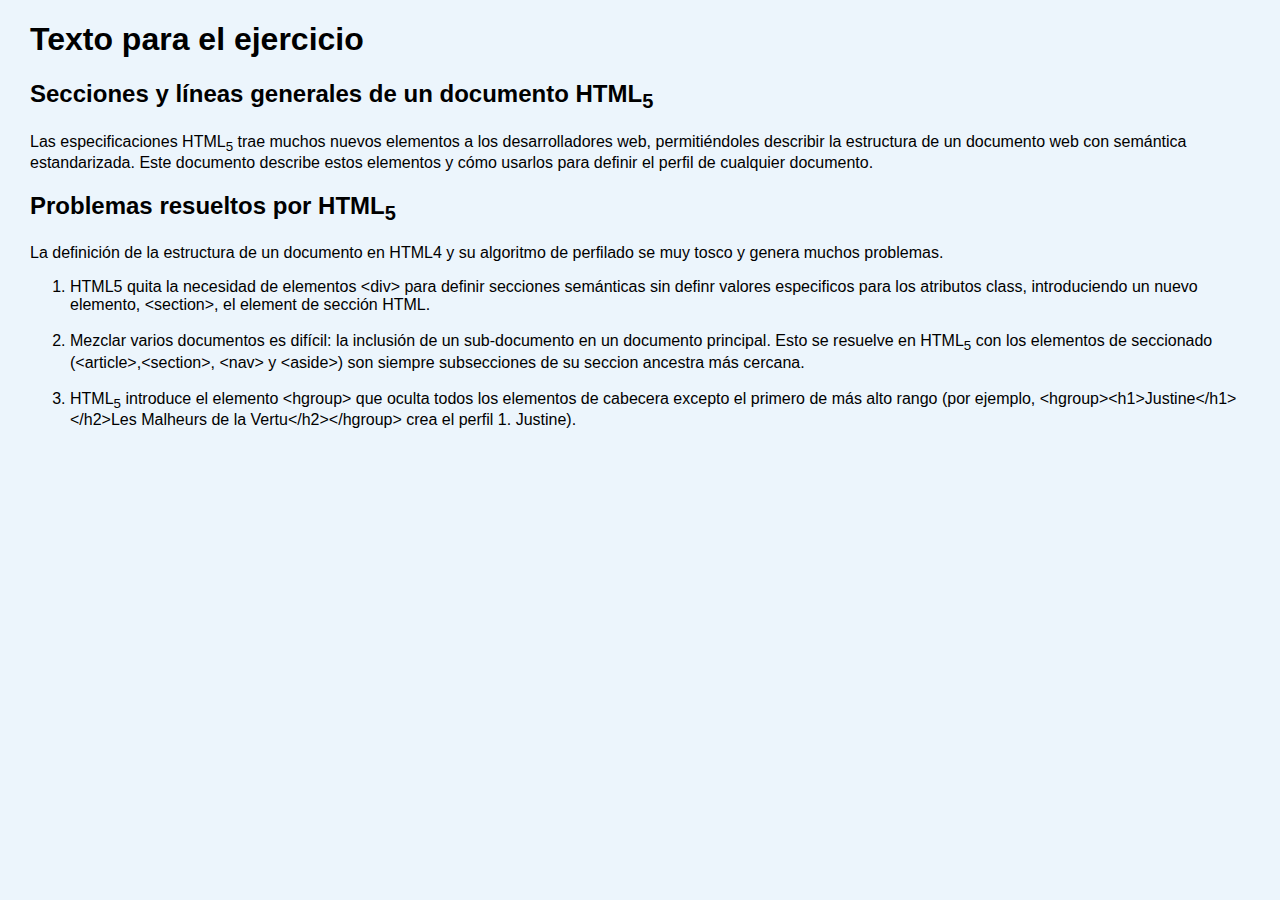
<file: Ej1/Index.html>
<!DOCTYPE html>
<html>
<head>
<title>Secciones y líneas generales de un documento HTML5</title>
<link rel="stylesheet" href="css.css">
</head>


<body>
    <h1>Texto para el ejercicio</h1>

<h2><strong>Secciones y líneas generales de un documento HTML<sub>5</sub></strong></h2>

<p>
    Las especificaciones HTML<sub>5</sub> trae muchos nuevos elementos a los desarrolladores web,
    permitiéndoles describir la estructura de un documento web con semántica estandarizada. 
    Este documento describe estos elementos y cómo usarlos para definir el perfil de cualquier documento.
</p>

<h2><strong>Problemas resueltos por HTML<sub>5</sub></strong></h2>

<p>
    La definición de la estructura de un documento en HTML4 y su algoritmo de perfilado se muy tosco y genera muchos problemas.
</p>
<ol>
    <li> 
        HTML5 quita la necesidad de elementos &lt;div&gt; para definir secciones semánticas sin definr
        valores especificos para los atributos class, introduciendo un nuevo elemento, &lt;section&gt;, el 
        element de sección HTML.
    </li>
    <br>
    <li>
        Mezclar varios documentos es difícil: la inclusión de un sub-documento en un documento
        principal. Esto se resuelve en HTML<sub>5</sub> con los elementos de seccionado (&lt;article&gt;,&lt;section&gt;,
        &lt;nav&gt; y &lt;aside&gt;) son siempre subsecciones de su seccion ancestra más cercana.
    </li>
    <br>
    <li>
        HTML<sub>5</sub> introduce el elemento &lt;hgroup&gt; que oculta todos los elementos de cabecera excepto
        el primero de más alto rango (por ejemplo, &lt;hgroup&gt;&lt;h1&gt;Justine&lt;/h1&gt;&lt;/h2&gt;Les Malheurs de
        la Vertu&lt;/h2&gt;&lt;/hgroup> crea el perfil 1. Justine).
    </li>
</ol>

</body>
</html>
</file>
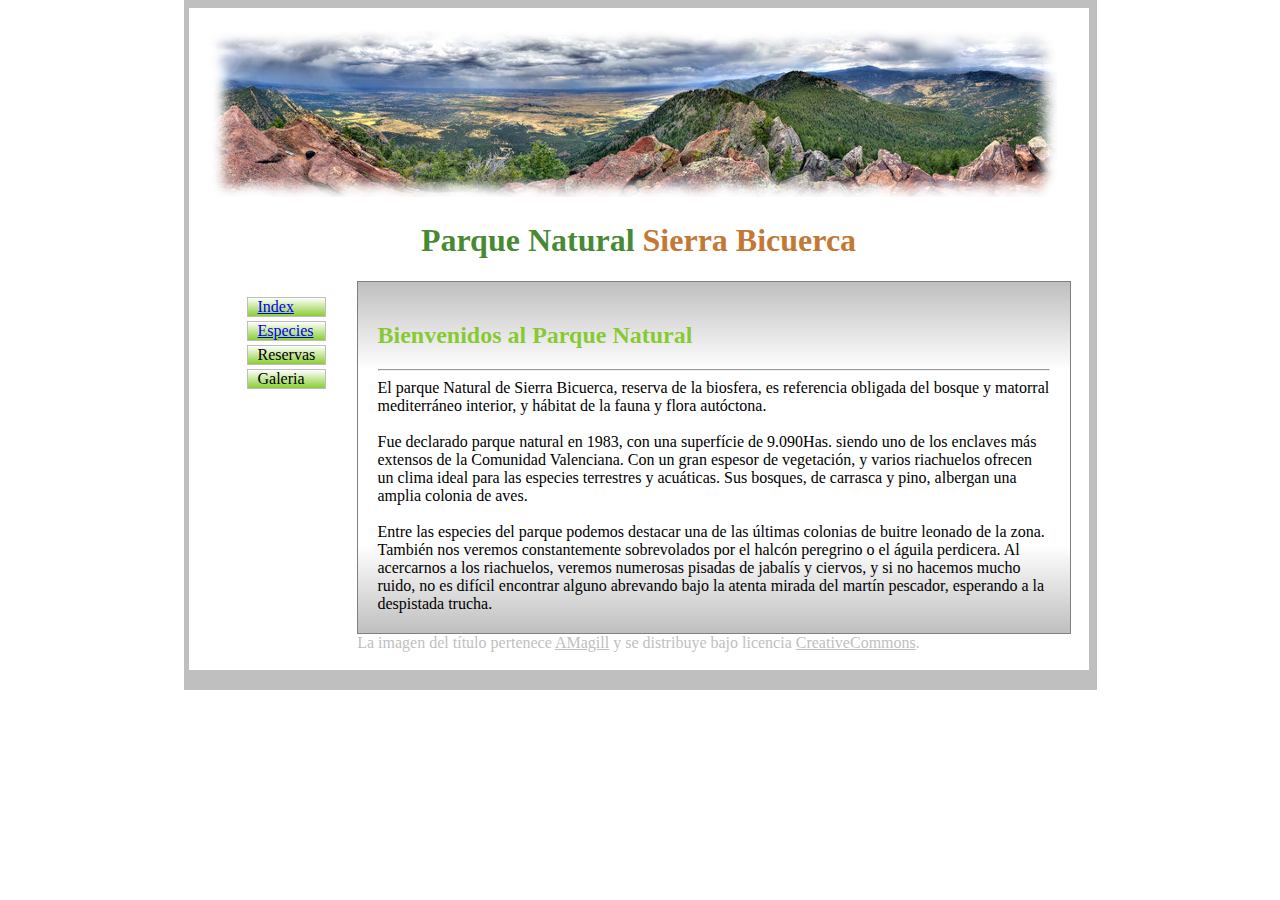
<file: Ej10-ParqueNatural/index.html>
<!DOCTYPE html>
<html>
<head>
    <meta charset='utf-8'>
    <title>Parque natural</title>
    <link rel='stylesheet' href='estilo.css'>
</head>

<body>
    <header>
        <img src="imagenes/panoramica.jpg" alt="panoramica">
    </header>
    <h1><v>Parque Natural </v><m>Sierra Bicuerca</m></h1>
    <ul>
        <li> <a href="index.html" title="index">Index</a> </li>
        <li> <a href="especies.html" title="especies">Especies</a> </li>
        <li>Reservas</li>
        <li>Galeria</li>
    </ul>  
<div id="int">    
    <h2>Bienvenidos al Parque Natural</h2><hr>
    
        El parque Natural de Sierra Bicuerca, reserva de la biosfera, es referencia obligada del bosque y matorral mediterráneo interior, y hábitat de la fauna y flora autóctona.<br>
        <br>
        Fue declarado parque natural en 1983, con una superfície de 9.090Has. siendo uno de los enclaves más extensos de la Comunidad Valenciana. Con un gran espesor de vegetación, 
        y varios riachuelos ofrecen un clima ideal para las especies terrestres y acuáticas. Sus bosques, de carrasca y pino, albergan una amplia colonia de aves.<br>
        <br>
        Entre las especies del parque podemos destacar una de las últimas colonias de buitre leonado de la zona. También nos veremos constantemente sobrevolados por el halcón peregrino
        o el águila perdicera. Al acercarnos a los riachuelos, veremos numerosas pisadas de jabalís y ciervos, y si no hacemos mucho ruido, no es difícil encontrar alguno abrevando bajo la atenta mirada del martín pescador, esperando a la despistada trucha.    
</div>
<footer>
    La imagen del título pertenece <u>AMagill</u> y se distribuye bajo licencia <u>CreativeCommons</u>.
</footer>
</body>
</html>
</file>
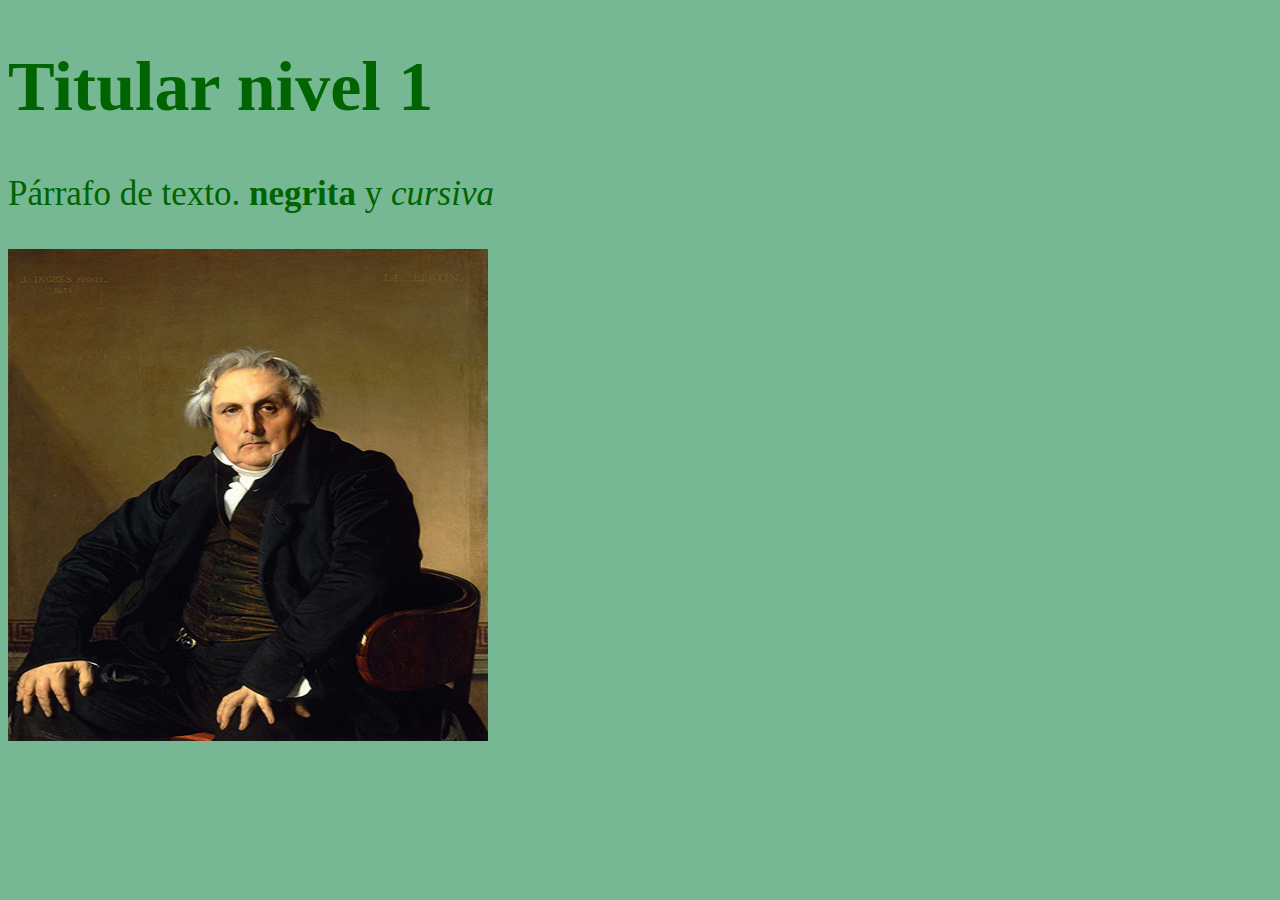
<file: Ej2/index.html>
<!doctype html>
<html>
    <head>
        <meta charset="utf-8">
        <link rel="stylesheet" href="css.css"/>
        <title>Párrafo con imágenes</title>
    </head>

    <body>
        <h1>Titular nivel 1</h1>
        <p>Párrafo de texto. <strong>negrita</strong> y <em>cursiva</em></p>
        <img src="ingress.jpg" width="480" height="492" alt="Louis-Francois Bertín - Ingres"/>
    </body>
</html>
</file>
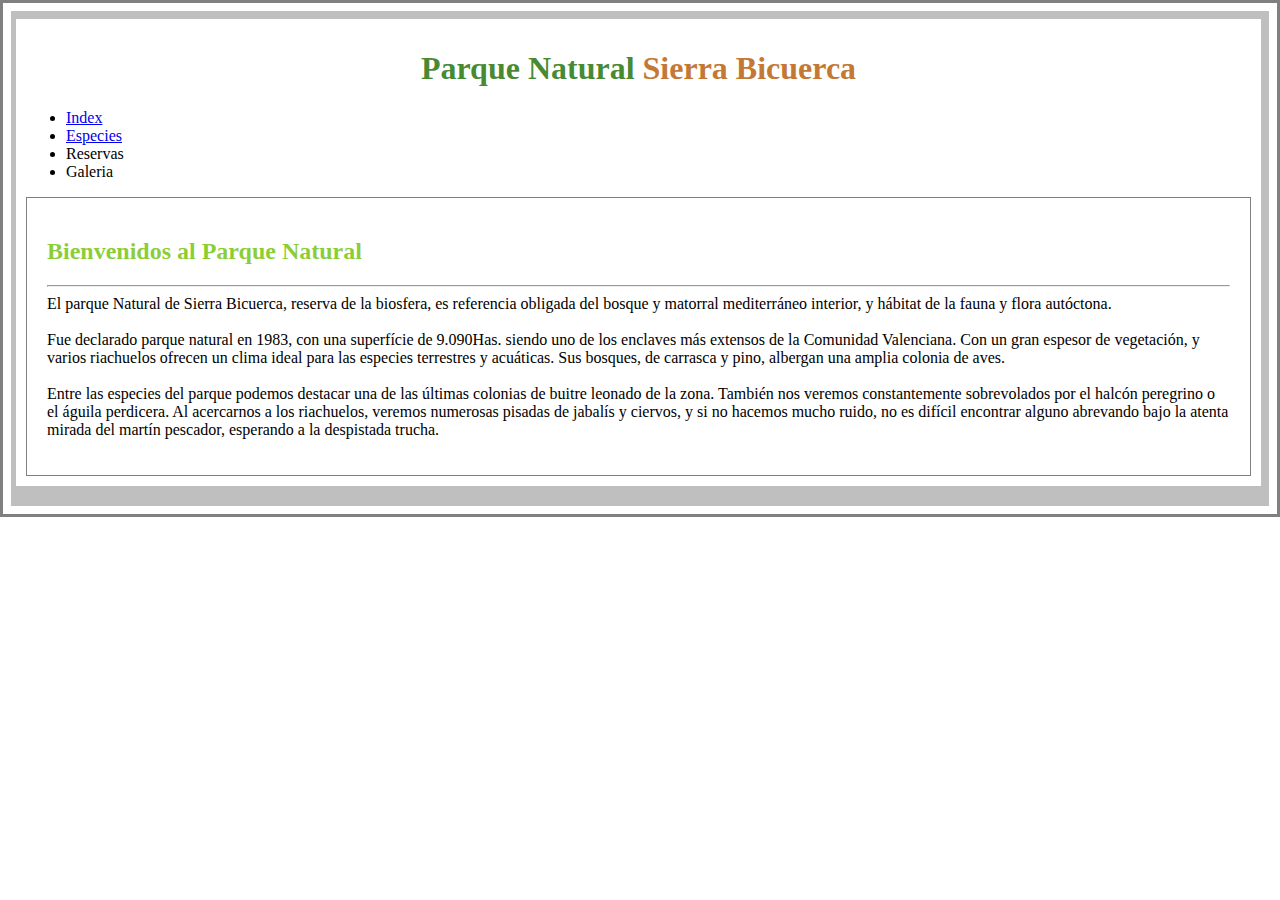
<file: Ej7-ParqueNatural/index.html>
<!DOCTYPE html>
<html>
<head>
    <meta charset='utf-8'>
    <title>Parque natural</title>
    <link rel='stylesheet' href='estilo.css'>
</head>

<body>
    <h1><v>Parque Natural </v><m>Sierra Bicuerca</m></h1>
    <ul>
        <li> <a href="index.html" title="index">Index</a> </li>
        <li> <a href="especies.html" title="especies">Especies</a> </li>
        <li>Reservas</li>
        <li>Galeria</li>
    </ul>
    <p>
<div id="int">
    <h2>Bienvenidos al Parque Natural</h2><hr>
    
        El parque Natural de Sierra Bicuerca, reserva de la biosfera, es referencia obligada del bosque y matorral mediterráneo interior, y hábitat de la fauna y flora autóctona.<br>
        <br>
        Fue declarado parque natural en 1983, con una superfície de 9.090Has. siendo uno de los enclaves más extensos de la Comunidad Valenciana. Con un gran espesor de vegetación, 
        y varios riachuelos ofrecen un clima ideal para las especies terrestres y acuáticas. Sus bosques, de carrasca y pino, albergan una amplia colonia de aves.<br>
        <br>
        Entre las especies del parque podemos destacar una de las últimas colonias de buitre leonado de la zona. También nos veremos constantemente sobrevolados por el halcón peregrino
        o el águila perdicera. Al acercarnos a los riachuelos, veremos numerosas pisadas de jabalís y ciervos, y si no hacemos mucho ruido, no es difícil encontrar alguno abrevando bajo la atenta mirada del martín pescador, esperando a la despistada trucha.    
    </p>
</div>
</body>
</html>
</file>
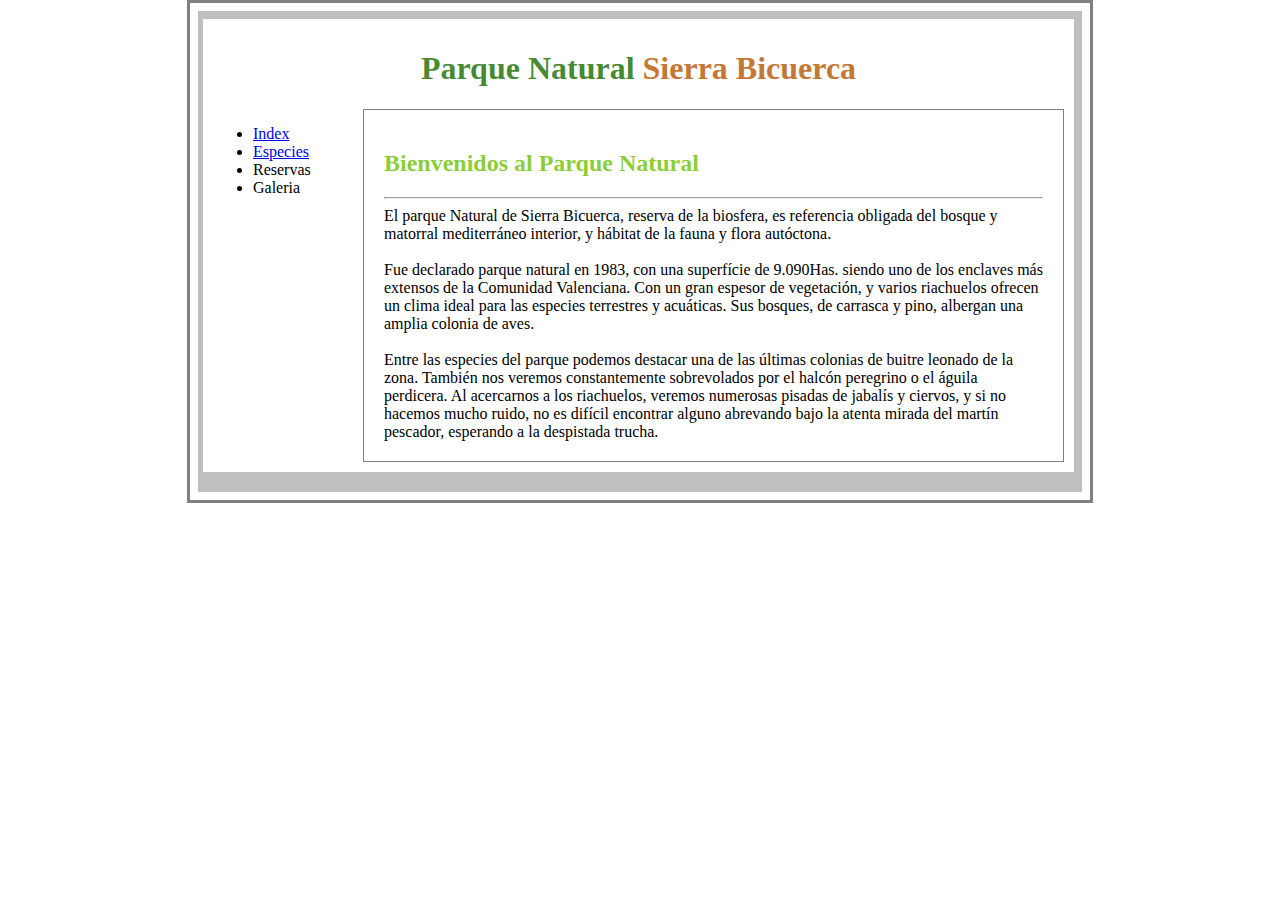
<file: Ej8-ParqueNatural/index.html>
<!DOCTYPE html>
<html>
<head>
    <meta charset='utf-8'>
    <title>Parque natural</title>
    <link rel='stylesheet' href='estilo.css'>
</head>

<body>
    <h1><v>Parque Natural </v><m>Sierra Bicuerca</m></h1>

    <ul>
        <li> <a href="index.html" title="index">Index</a> </li>
        <li> <a href="especies.html" title="especies">Especies</a> </li>
        <li>Reservas</li>
        <li>Galeria</li>
    </ul>
    
<div id="int">    
    <h2>Bienvenidos al Parque Natural</h2><hr>
    
        El parque Natural de Sierra Bicuerca, reserva de la biosfera, es referencia obligada del bosque y matorral mediterráneo interior, y hábitat de la fauna y flora autóctona.<br>
        <br>
        Fue declarado parque natural en 1983, con una superfície de 9.090Has. siendo uno de los enclaves más extensos de la Comunidad Valenciana. Con un gran espesor de vegetación, 
        y varios riachuelos ofrecen un clima ideal para las especies terrestres y acuáticas. Sus bosques, de carrasca y pino, albergan una amplia colonia de aves.<br>
        <br>
        Entre las especies del parque podemos destacar una de las últimas colonias de buitre leonado de la zona. También nos veremos constantemente sobrevolados por el halcón peregrino
        o el águila perdicera. Al acercarnos a los riachuelos, veremos numerosas pisadas de jabalís y ciervos, y si no hacemos mucho ruido, no es difícil encontrar alguno abrevando bajo la atenta mirada del martín pescador, esperando a la despistada trucha.    
</div>
</body>
</html>
</file>
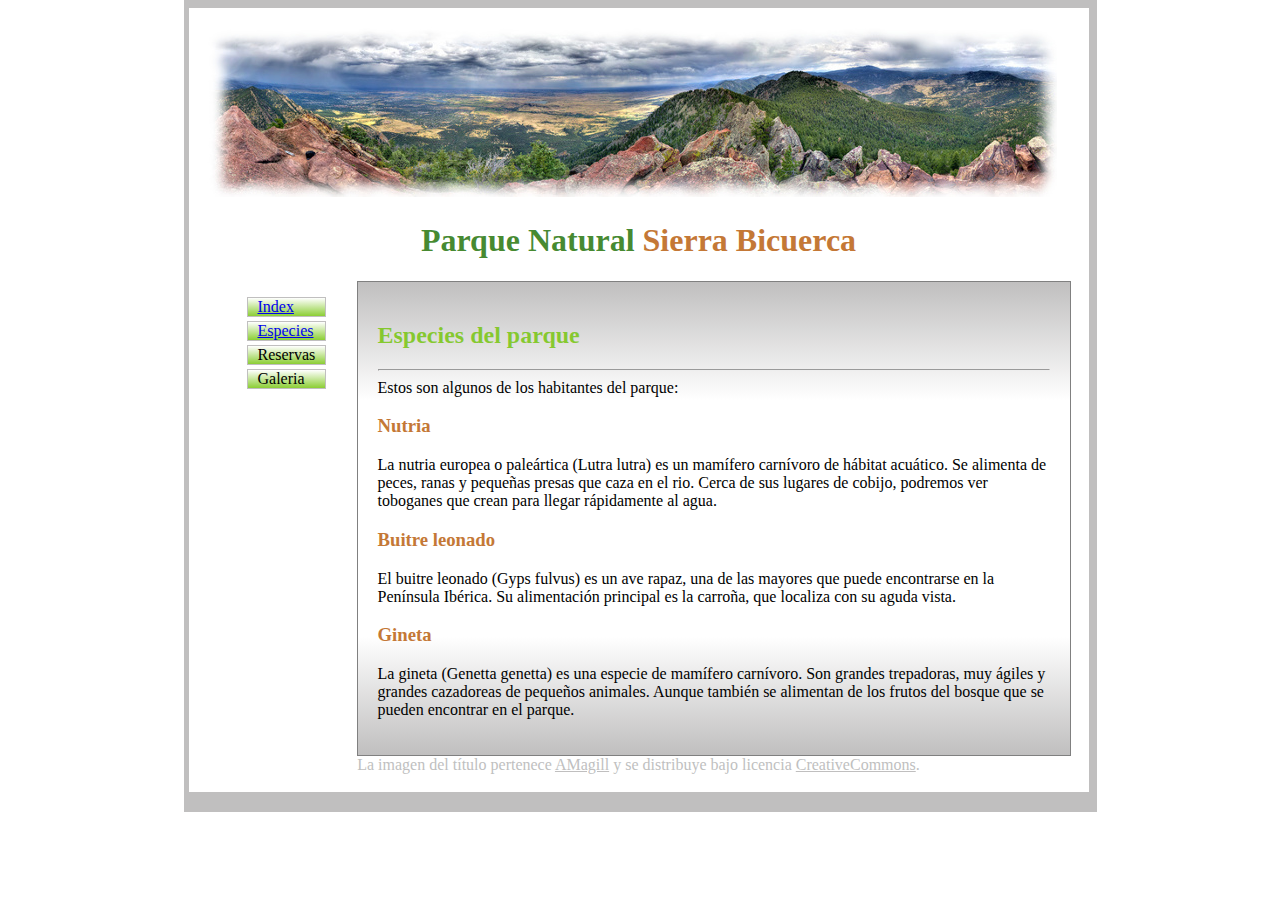
<file: Ej10-ParqueNatural/especies.html>
<!DOCTYPE html>
<html>
<head>
    <meta charset='utf-8'>
    <title>Parque natural</title>
    <link rel='stylesheet' href='estilo.css'>
</head>

<body>
    <header>
        <img src="imagenes/panoramica.jpg" alt="panoramica">
    </header>
    <h1><v>Parque Natural</v><m> Sierra Bicuerca</m></h1>
    <ul>
        <li> <a href="index.html" title="index">Index</a> </li>
        <li> <a href="especies.html" title="especies">Especies</a> </li>
        <li>Reservas</li>
        <li>Galeria</li>
    </ul>
    <div id="int">
    <h2>Especies del parque</h2><hr>
    Estos son algunos de los habitantes del parque:
    
    <h3>Nutria</h3>
<p>
    La nutria europea o paleártica (Lutra lutra) es un mamífero carnívoro de hábitat acuático. Se alimenta de peces, ranas y pequeñas presas que caza en el rio.
    Cerca de sus lugares de cobijo, podremos ver toboganes que crean para llegar rápidamente al agua.
</p>
    <h3>Buitre leonado</h3>
<p>
    El buitre leonado (Gyps fulvus) es un ave rapaz, una de las mayores que puede encontrarse en la Península Ibérica. Su alimentación principal es la carroña, que localiza con su aguda vista.
</p>
    <h3>Gineta</h3>
<p>
    La gineta (Genetta genetta) es una especie de mamífero carnívoro. Son grandes trepadoras, muy ágiles y grandes cazadoreas de pequeños animales. Aunque también se alimentan de los frutos del bosque que se pueden encontrar en el parque.
</p>
</div>
<footer>
    La imagen del título pertenece <u>AMagill</u> y se distribuye bajo licencia <u>CreativeCommons</u>.
</footer>

</body>
</html>
</file>
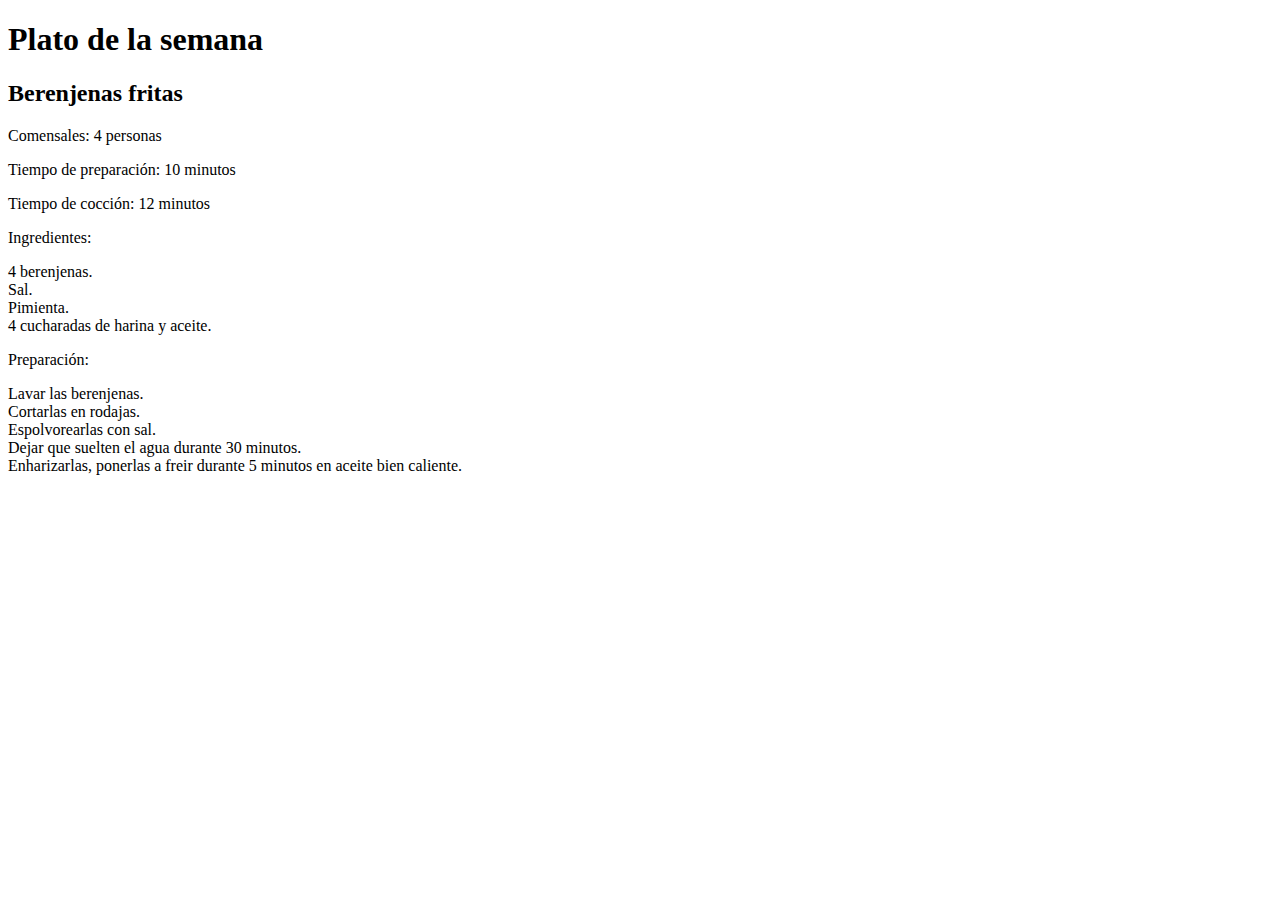
<file: Ej3/platosemana.html>
<!DOCTYPE html>
<html>
<head>
    <meta charset='utf-8'>
    <title>Plato de la semana</title>
</head>
<body>
    <h1>Plato de la semana</h1>
    <h2>Berenjenas fritas</h2>

    <p>Comensales: 4 personas</p> 
    <p>Tiempo de preparación: 10 minutos</p>
    <p>Tiempo de cocción: 12 minutos</p>
    <p>Ingredientes:</p>
    <p>
        4 berenjenas.<br>
        Sal.<br>
        Pimienta.<br>
        4 cucharadas de harina y aceite.<br>
    </p>
    <p>Preparación:</p>  
    <p>
        Lavar las berenjenas.<br>
        Cortarlas en rodajas.<br>
        Espolvorearlas con sal.<br>
        Dejar que suelten el agua durante 30 minutos.<br>
        Enharizarlas, ponerlas a freir durante 5 minutos en aceite bien caliente.<br>
    </p>

</body>
</html>
</file>
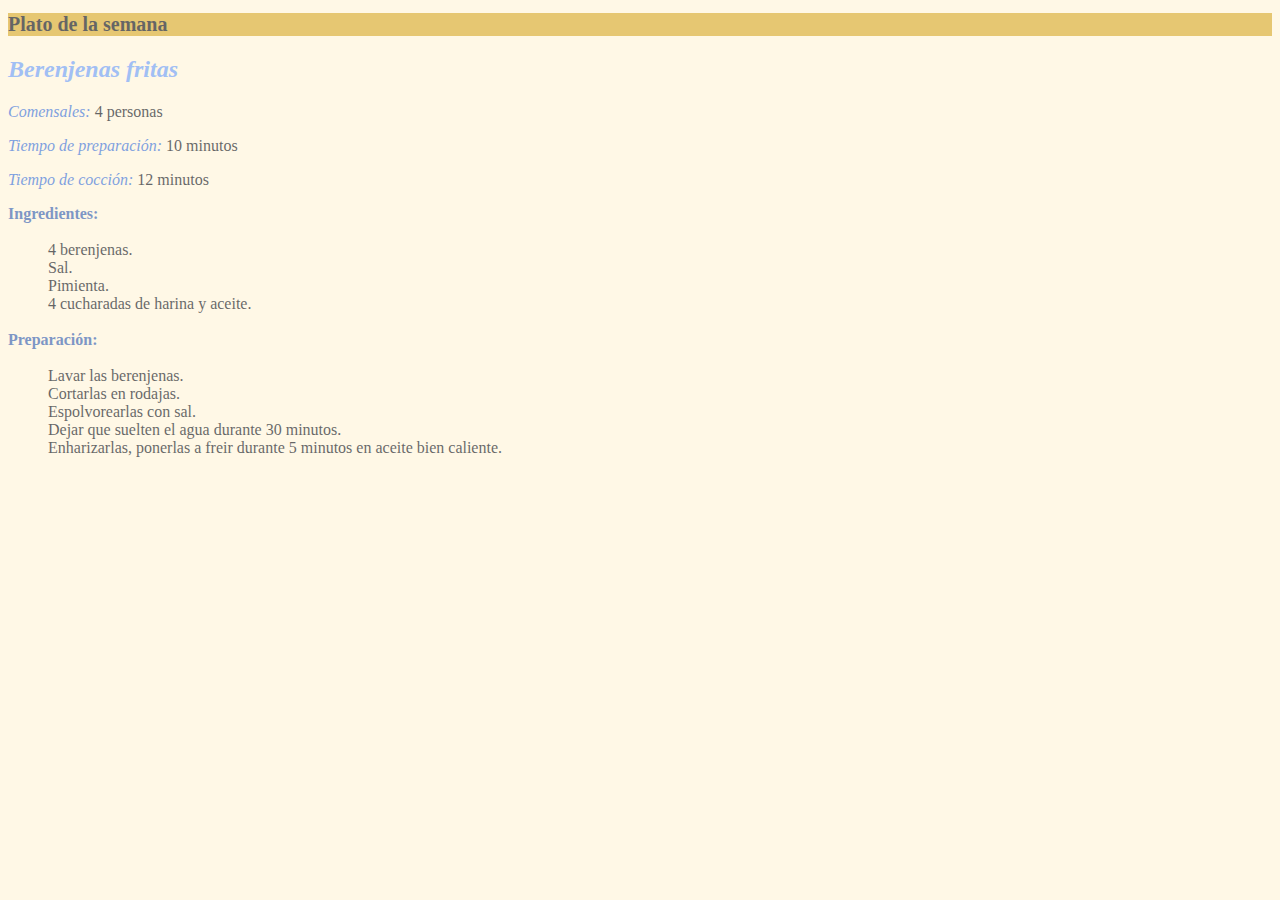
<file: Ej4/platosemana.html>
<!DOCTYPE html>
<html>
<head>
    <meta charset='utf-8'>
    <link rel="stylesheet" href="css.css"/>
    <title>Plato de la semana</title>
</head>
<body>
    <h1>Plato de la semana</h1>
    <h2><strong>Berenjenas fritas</strong></h2>

    <p1>Comensales:</p1> 4 personas</p> 
    <p1>Tiempo de preparación:</p1> 10 minutos</p>
    <p1>Tiempo de cocción:</p1> 12 minutos</p>
    <dt>Ingredientes:</dt><br>
    <dd>
        4 berenjenas.<br>
        Sal.<br>
        Pimienta.<br>
        4 cucharadas de harina y aceite.<br>
    </dd>
    <br>
    <dt>Preparación:</dt><br>
    <dd>
        Lavar las berenjenas.<br>
        Cortarlas en rodajas.<br>
        Espolvorearlas con sal.<br>
        Dejar que suelten el agua durante 30 minutos.<br>
        Enharizarlas, ponerlas a freir durante 5 minutos en aceite bien caliente.<br>
    </dd>

</body>
</html>
</file>
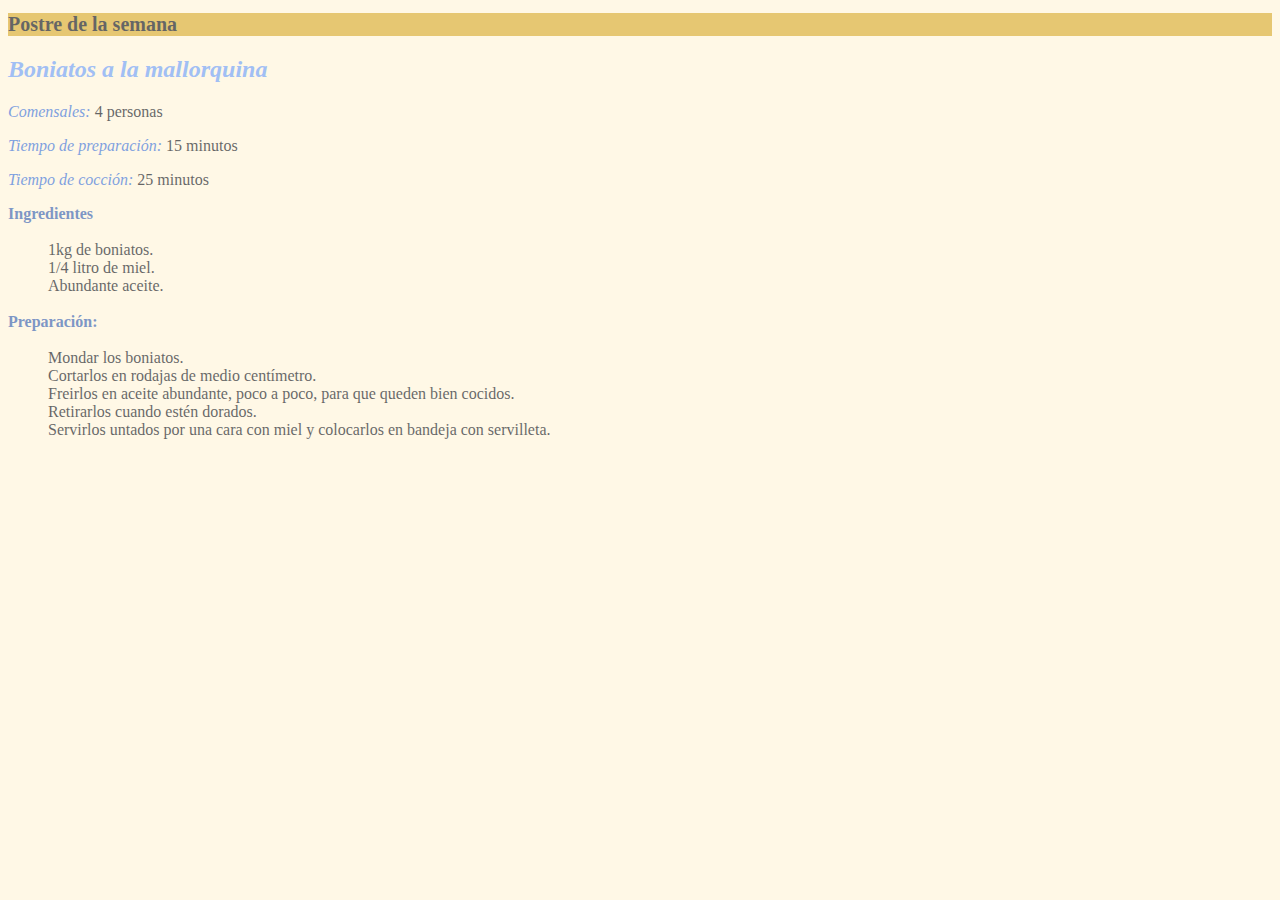
<file: Ej5/postresemana.html>
<!DOCTYPE html>
<html>
<head>
    <meta charset='utf-8'>
    <title>Postre semana</title>
    <link rel='stylesheet' href='css.css'>
</head>
<body>
    <h1>Postre de la semana</h1>

    <h2>Boniatos a la mallorquina</h2>

    <p1>Comensales:</p1> 4 personas</p>
    <p1>Tiempo de preparación:</p1> 15 minutos</p>
    <p1>Tiempo de cocción:</p1> 25 minutos</p>

    <dt>Ingredientes</dt><br>
    <dd>
        1kg de boniatos.<br>
        1/4 litro de miel.<br>
        Abundante aceite.<br>
    </dd><br>
    <dt>Preparación:</dt><br>
    <dd>
        Mondar los boniatos.<br>
        Cortarlos en rodajas de medio centímetro.<br>
        Freirlos en aceite abundante, poco a poco, para que queden bien cocidos.<br>
        Retirarlos cuando estén dorados.<br>
        Servirlos untados por una cara con miel y colocarlos en bandeja con servilleta.<br>
    </dd>
</body>
</html>
</file>
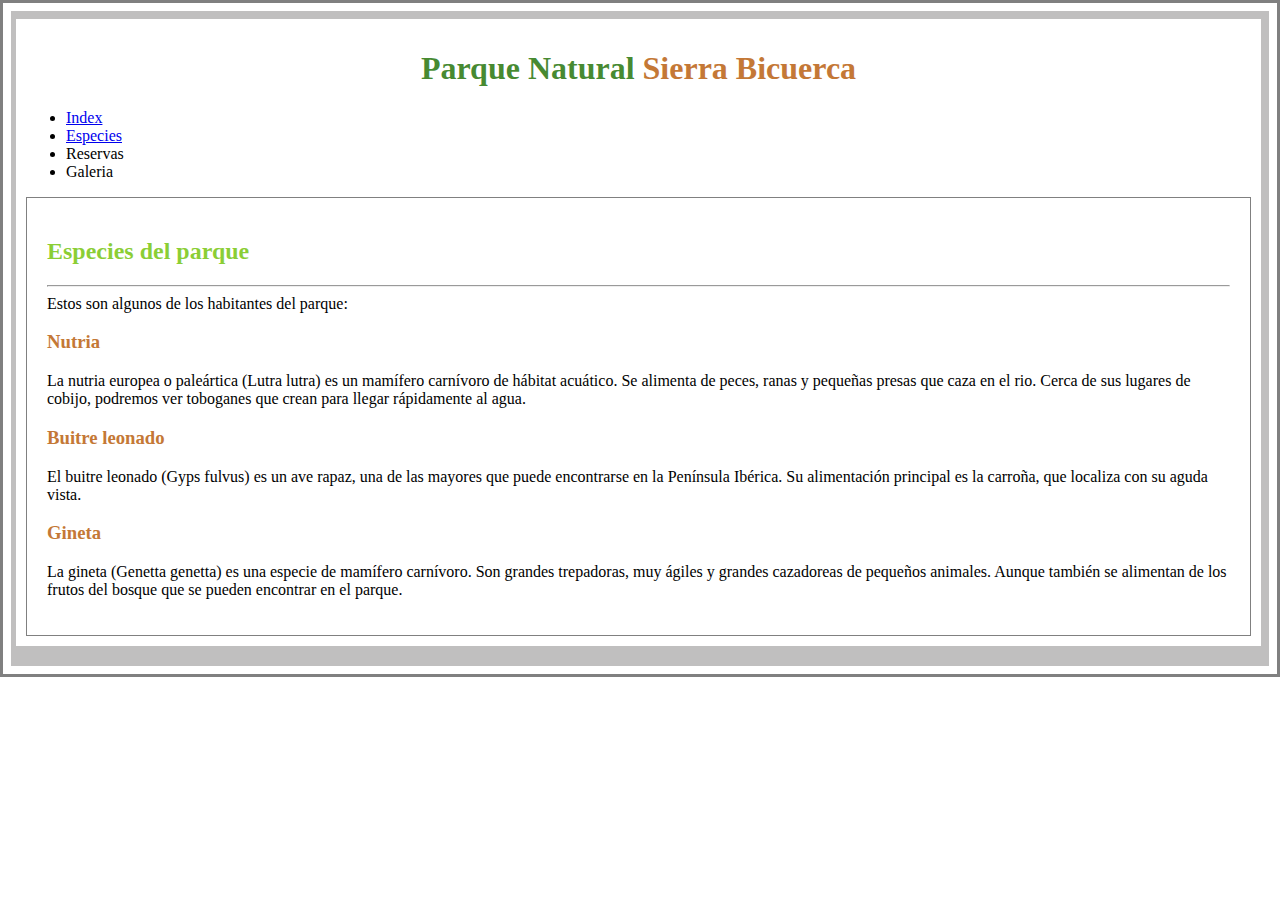
<file: Ej7-ParqueNatural/especies.html>
<!DOCTYPE html>
<html>
<head>
    <meta charset='utf-8'>
    <title>Parque natural</title>
    <link rel='stylesheet' href='estilo.css'>
</head>

<body>
    <h1><v>Parque Natural</v><m> Sierra Bicuerca</m></h1>
    <ul>
        <li> <a href="index.html" title="index">Index</a> </li>
        <li> <a href="especies.html" title="especies">Especies</a> </li>
        <li>Reservas</li>
        <li>Galeria</li>
    </ul>
    <div id="int">
    <h2>Especies del parque</h2><hr>
    Estos son algunos de los habitantes del parque:
    
    <h3>Nutria</h3>
<p>
    La nutria europea o paleártica (Lutra lutra) es un mamífero carnívoro de hábitat acuático. Se alimenta de peces, ranas y pequeñas presas que caza en el rio.
    Cerca de sus lugares de cobijo, podremos ver toboganes que crean para llegar rápidamente al agua.
</p>
    <h3>Buitre leonado</h3>
<p>
    El buitre leonado (Gyps fulvus) es un ave rapaz, una de las mayores que puede encontrarse en la Península Ibérica. Su alimentación principal es la carroña, que localiza con su aguda vista.
</p>
    <h3>Gineta</h3>
<p>
    La gineta (Genetta genetta) es una especie de mamífero carnívoro. Son grandes trepadoras, muy ágiles y grandes cazadoreas de pequeños animales. Aunque también se alimentan de los frutos del bosque que se pueden encontrar en el parque.
</p>
</div>
</body>
</html>
</file>
<file: Ej1/css.css>
body{
    background-color: rgba(235, 245, 252, 0.966);
    font-family: 'Gill Sans', 'Gill Sans MT', Calibri, 'Trebuchet MS', sans-serif;
    margin-left: 30px;
    margin-right: 30px;
}
</file>
<file: Ej10-ParqueNatural/estilo.css>
html{
    border-top: rgb(192, 191, 191) 8px solid;
    border-right: rgb(192, 191, 191) 8px solid;
    border-left: rgb(192, 191, 191) 5px solid;
    border-bottom: rgb(192, 191, 191) 20px solid;
    font-family: 'Lucida Sans Unicode';
    max-width: 900px; 
    margin: 0 auto;
}
body{ padding: 10px; }
p{ border-top:gray, solid; }
h1{ text-align:center; }
h2{ color: rgba(118, 197, 15, 0.842);}
h3{ color:rgb(196, 120, 54); }
v{ color: rgba(37, 117, 12, 0.842); }
m{ color:rgb(196, 120, 54); }
#int{
    border: gray solid 0.5px;
    padding: 20px;
    margin-left: 150px;
    background: linear-gradient(rgb(192, 191, 191), white, white, white, rgb(192, 191, 191)) ;

}
ul{ float: left; }
li{
    flex-grow: 1;
    display: block;
    margin-bottom: 4px;
    padding-left: 10px;
    padding-right: 10px;
    border: rgb(192, 191, 191) solid 0.3px;
    background: linear-gradient(0deg, rgba(118,197,15,0.842), white);
}
li:hover{ background-color: rgb(243, 113, 0); }
footer{
    color: rgb(192, 191, 191);
    text-align: center;
}
</file>
<file: Ej2/css.css>
html {
    background-color: rgb(118, 184, 147);
    color:darkgreen;
    font-family: Cambria, Cochin, Georgia, Times, 'Times New Roman', serif;
    font-size: 35px;
}
</file>
<file: Ej7-ParqueNatural/estilo.css>
html{
    border:gray, solid;
    font-family: 'Lucida Sans Unicode';
}
body{
    padding: 10px;
    border-top: rgb(192, 191, 191) 8px solid;
    border-right: rgb(192, 191, 191) 8px solid;
    border-left: rgb(192, 191, 191) 5px solid;
    border-bottom: rgb(192, 191, 191) 20px solid;   
}
p{ border-top:gray, solid; }
h1{ text-align:center; }
h2{ color: rgba(118, 197, 15, 0.842);}
h3{ color:rgb(196, 120, 54); }
v{ color: rgba(37, 117, 12, 0.842); }
m{ color:rgb(196, 120, 54); }
#int{
    border: gray solid 0.5px;
    padding: 20px;
}
</file>
<file: Ej8-ParqueNatural/estilo.css>
html{
    border:gray, solid;
    font-family: 'Lucida Sans Unicode';
    max-width: 900px; 
    margin: 0 auto;
}
body{
    padding: 10px;
    border-top: rgb(192, 191, 191) 8px solid;
    border-right: rgb(192, 191, 191) 8px solid;
    border-left: rgb(192, 191, 191) 5px solid;
    border-bottom: rgb(192, 191, 191) 20px solid;  

}
p{ border-top:gray, solid; }
h1{ text-align:center; }
h2{ color: rgba(118, 197, 15, 0.842);}
h3{ color:rgb(196, 120, 54); }
v{ color: rgba(37, 117, 12, 0.842); }
m{ color:rgb(196, 120, 54); }
#int{
    border: gray solid 0.5px;
    padding: 20px;
    margin-left: 150px;
}
ul{
    float: left;
}
</file>
<file: Ej4/css.css>
html{
    background-color: rgb(255, 244, 215);
    opacity: 0.6;   
}
h1{
    background-color:rgb(214, 163, 21);
    font-size: 20px;
}
h2{
    color:cornflowerblue;
    font-style: oblique;
}
dt{
    font-weight: bold;
    color:rgb(40, 82, 160);
}
p1{
    font-style: italic;
    color:rgb(41, 98, 202);
}
</file>
<file: Ej5/css.css>
html{
    background-color: rgb(255, 244, 215);
    opacity: 0.6;   
}
h1{
    background-color:rgb(214, 163, 21);
    font-size: 20px;
}
h2{
    color:cornflowerblue;
    font-style: oblique;
}
dt{
    font-weight: bold;
    color:rgb(40, 82, 160);
}
p1{
    font-style: italic;
    color:rgb(41, 98, 202);
}
</file>
